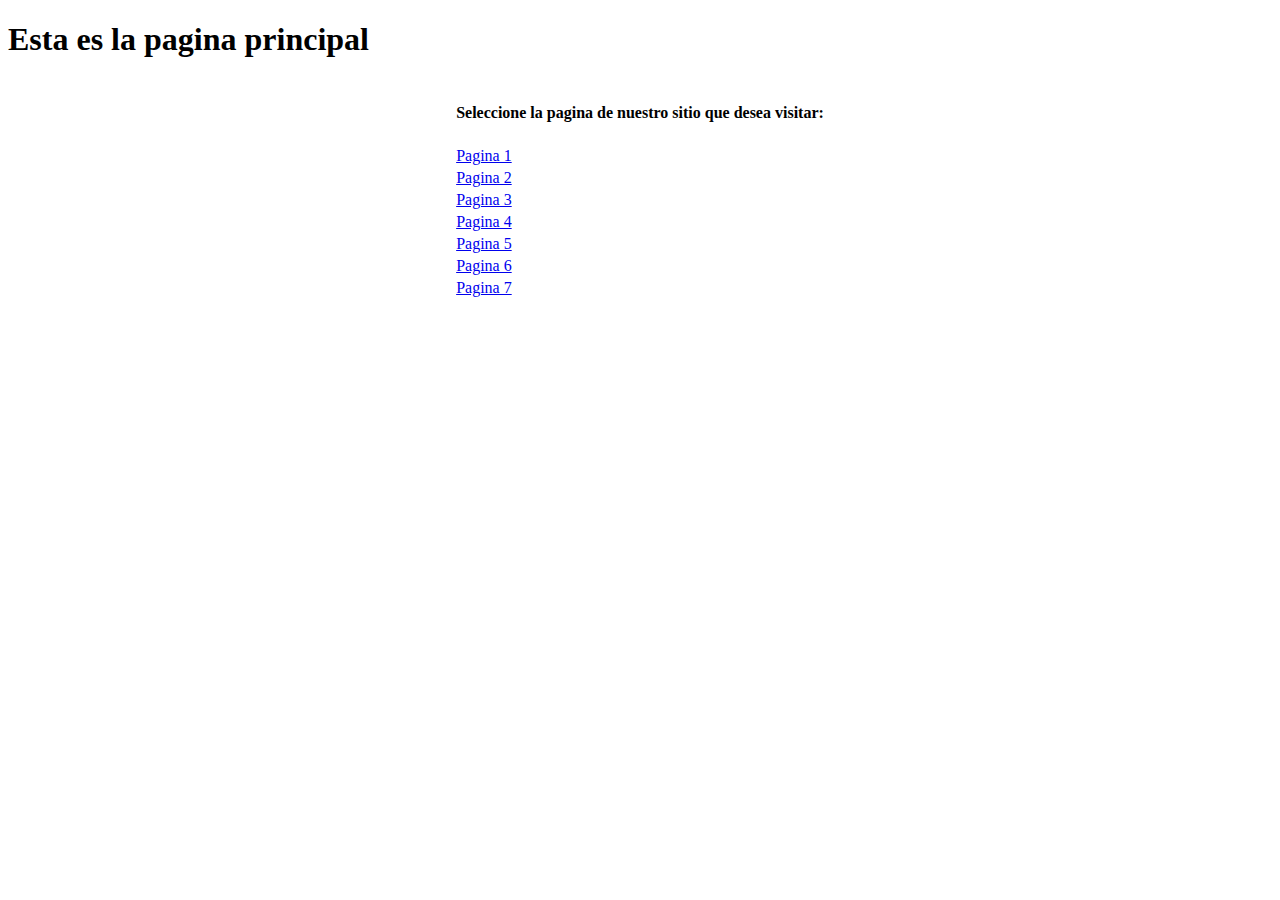
<file: index.html>
<!DOCTYPE html>
<html lang="en">
<head>
    <meta charset="UTF-8">
    <meta http-equiv="X-UA-Compatible" content="IE=edge">
    <meta name="viewport" content="width=device-width, initial-scale=1.0">
    <title>pagina principal</title>
    <link rel="stylesheet" href="C:\Users\Admin\Desktop\segundo parcial\diseño web\sitio web 1\css\index.css">
</head>
<body>
    <h1>Esta es la pagina principal</h1>
    <center>
        <table>
            <tr>
                <td><h4>Seleccione la pagina de nuestro sitio que desea visitar:</h4></td>
            </tr>
            <tr>
                <td><a href="C:\Users\Admin\Desktop\segundo parcial\diseño web\sitio web 1\pagina1.html" target="_Blank">Pagina 1</a></td>
            </tr>
            <tr>
                <td><a href="C:\Users\Admin\Desktop\segundo parcial\diseño web\sitio web 1\pagina2.html" target="_Blank">Pagina 2</a></td>
            </tr>
            <tr>
                <td><a href="C:\Users\Admin\Desktop\segundo parcial\diseño web\sitio web 1\pagina3.html" target="_Blank">Pagina 3</a></td>
            </tr>
            <tr>
                <td><a href="C:\Users\Admin\Desktop\segundo parcial\diseño web\sitio web 1\pagina4.html" target="_Blank">Pagina 4</a></td>
            </tr>
            <tr>
                <td><a href="C:\Users\Admin\Desktop\segundo parcial\diseño web\sitio web 1\pagina5.html" target="_Blank">Pagina 5</a></td>
            </tr>
            <tr>
                <td><a href="C:\Users\Admin\Desktop\segundo parcial\diseño web\sitio web 1\pagina6.html" target="_Blank">Pagina 6</a></td>
            </tr>
            <tr>
                <td><a href="C:\Users\Admin\Desktop\segundo parcial\diseño web\sitio web 1\Glosario.html" target="_Blank">Pagina 7</a></td>
            </tr>
        </table>
    </center>
</body>
</html>
</file>
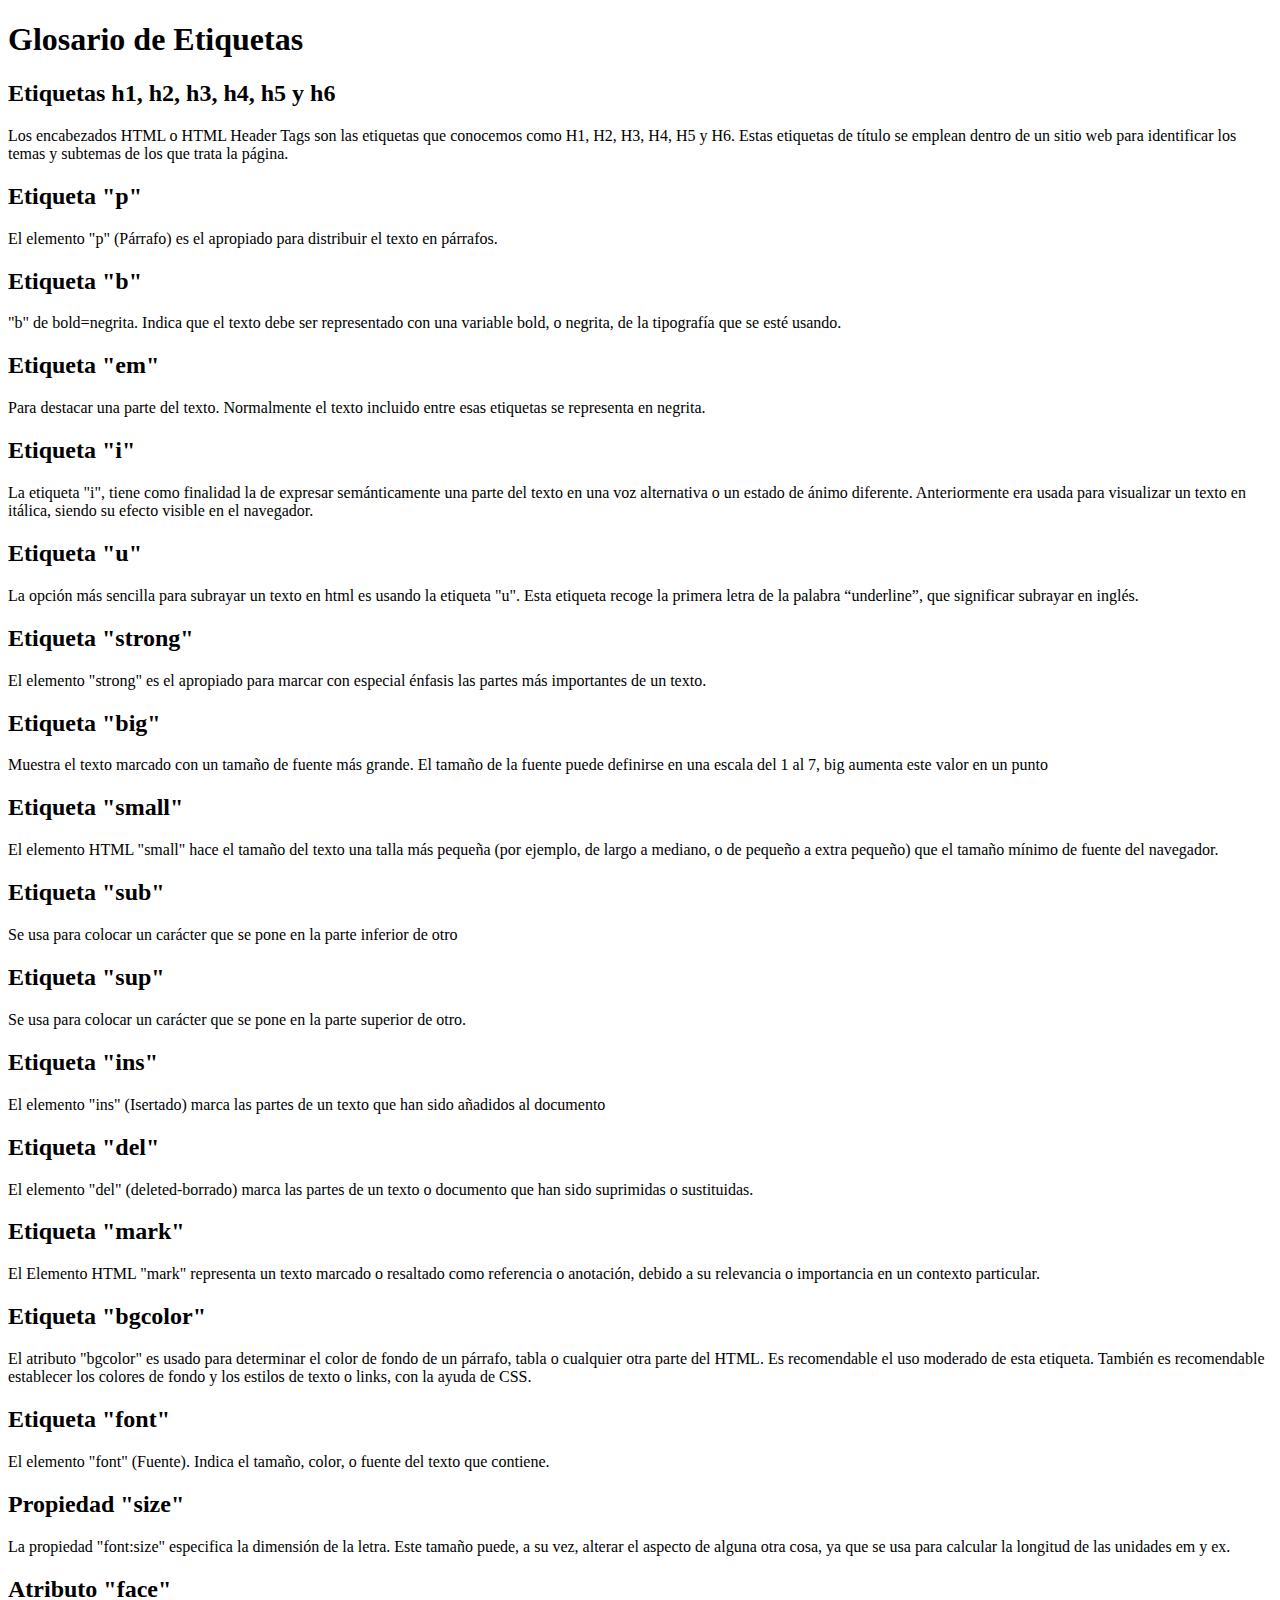
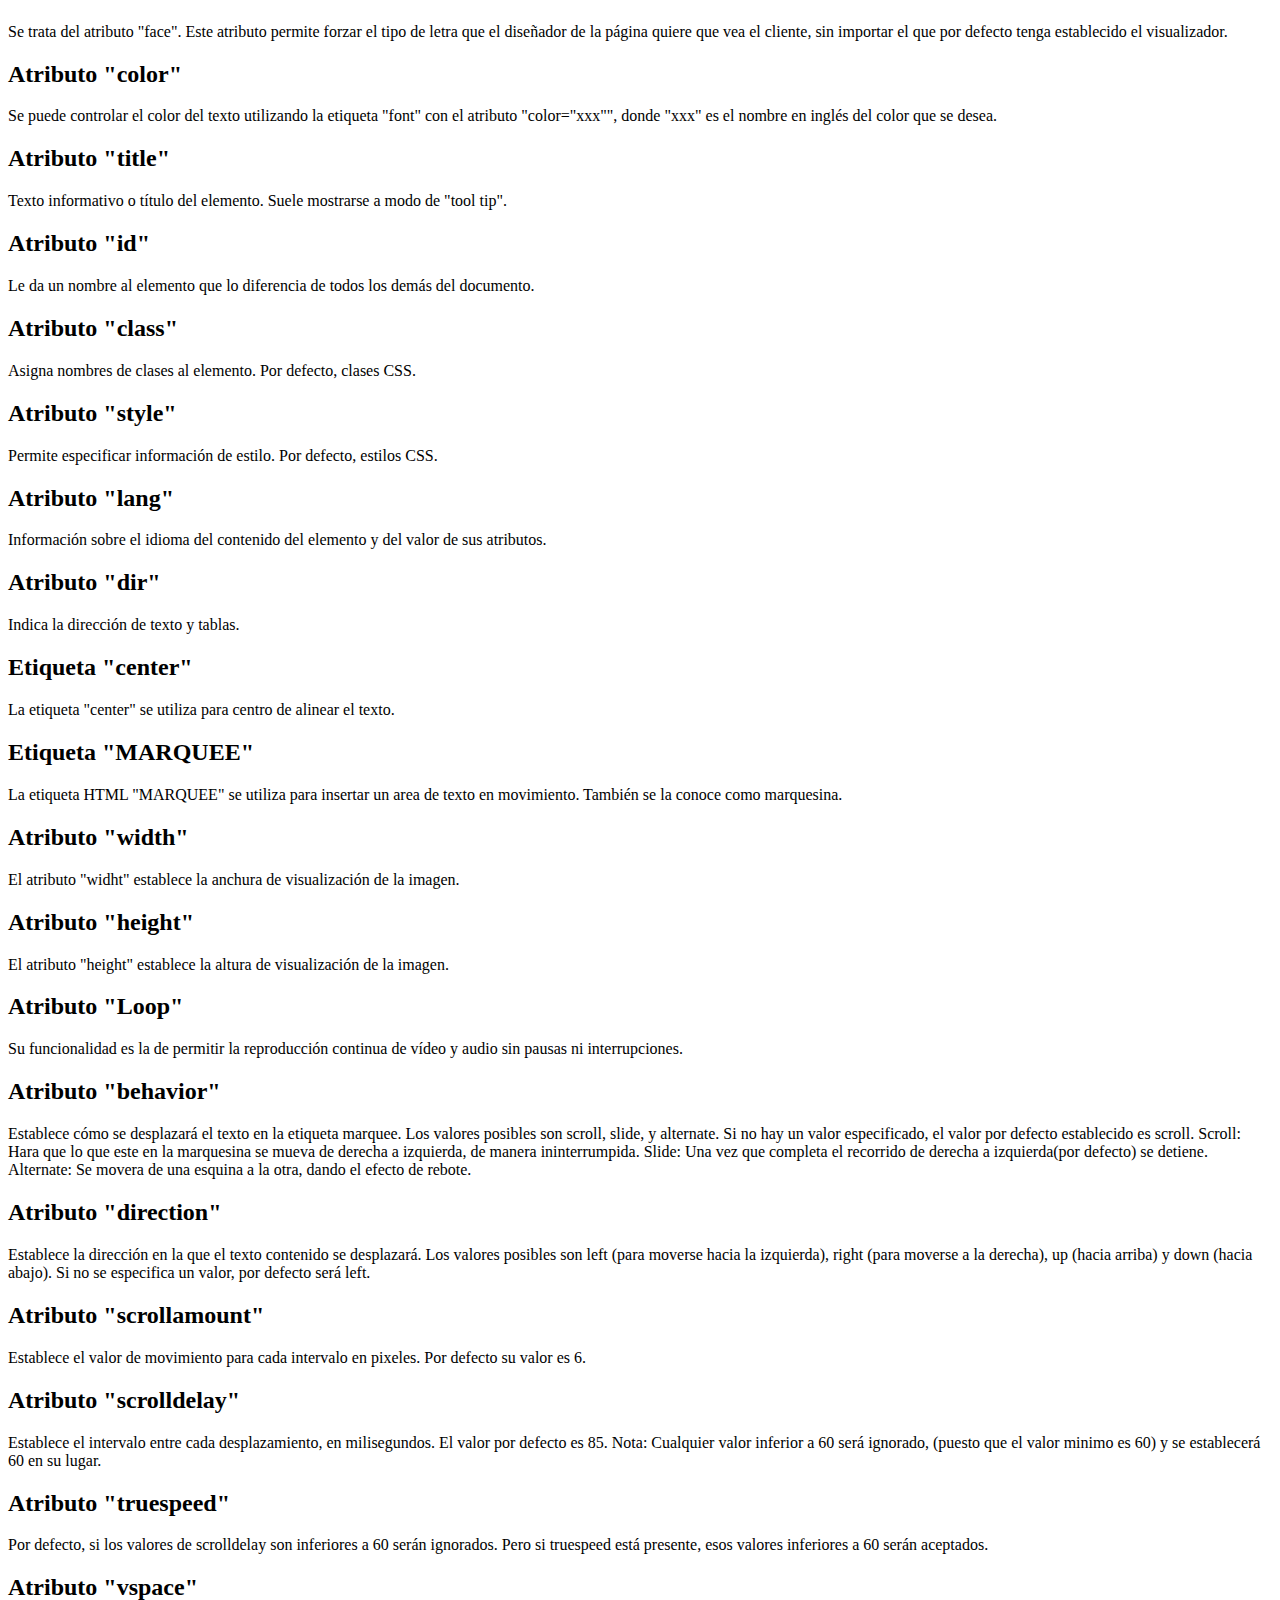
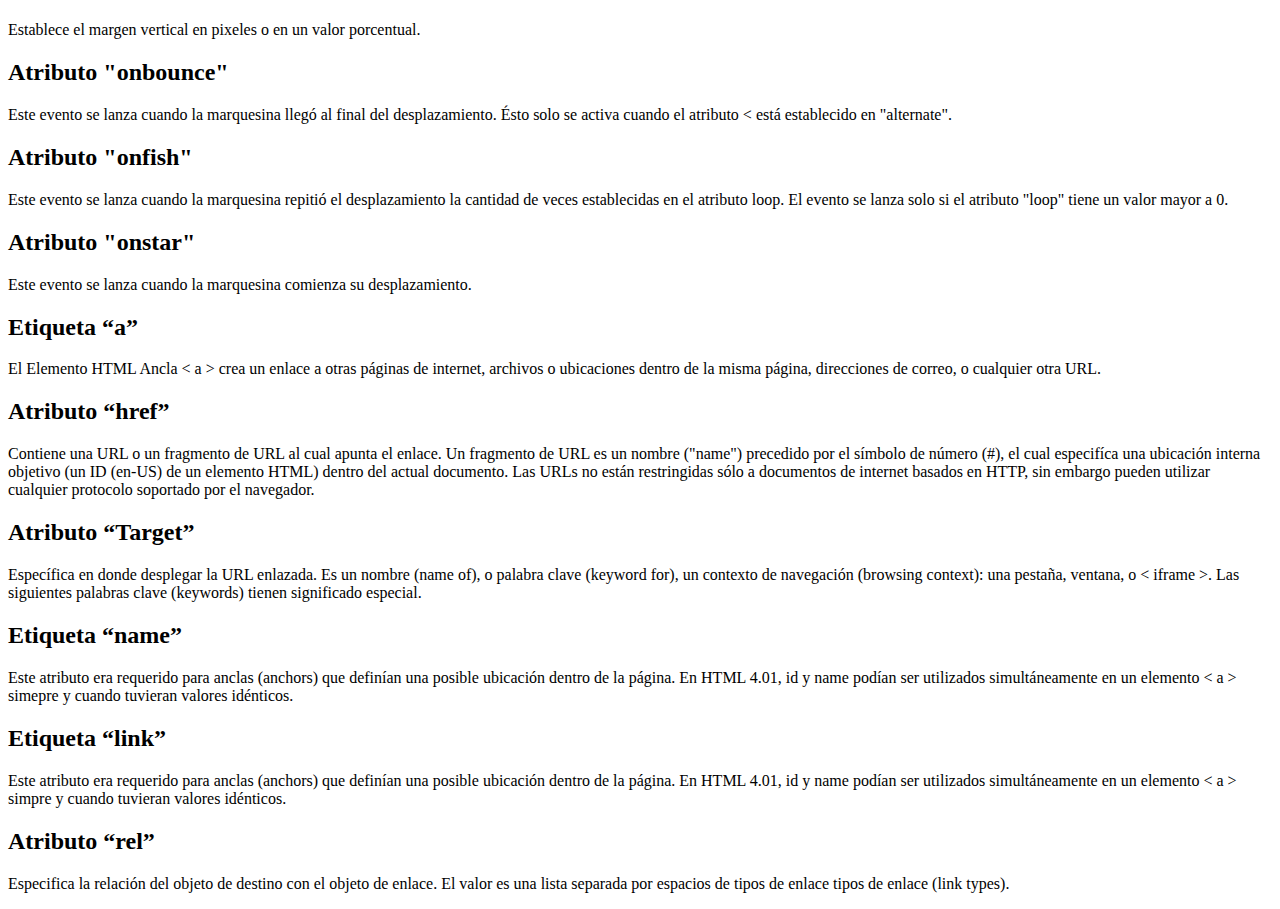
<file: Glosario.html>
<!DOCTYPE html>
<html lang="en">

<head>
    <meta charset="UTF-8">
    <meta http-equiv="X-UA-Compatible" content="IE=edge">
    <meta name="viewport" content="width=device-width, initial-scale=1.0">
    <title>pagina 6</title>
    <link rel="stylesheet" href="C:\Users\Admin\Desktop\segundo parcial\diseño web\sitio web 1\css\glosario.css">
</head>
<body>
    <h1>Glosario de Etiquetas</h1>
    <article>
    <h2>Etiquetas h1, h2, h3, h4, h5 y h6</h2>
    <p>Los encabezados HTML o HTML Header Tags son las etiquetas que conocemos como H1, H2, H3, H4, H5 y H6. Estas etiquetas de título se emplean dentro de un sitio web para identificar los temas y subtemas de los que trata la página.</p>
    <h2>Etiqueta "p"</h2>
    <p>El elemento "p" (Párrafo) es el apropiado para distribuir el texto en párrafos.</p>
    <h2>Etiqueta "b"</h2>
    <p>"b" de bold=negrita. Indica que el texto debe ser representado con una variable bold, o negrita, de la tipografía que se esté usando.</p>
    <h2>Etiqueta "em"</h2>
    <P>Para destacar una parte del texto. Normalmente el texto incluido entre esas etiquetas se representa en negrita.</P>
    <h2>Etiqueta "i"</h2>
    <p>La etiqueta "i", tiene como finalidad la de expresar semánticamente una parte del texto en una voz alternativa o un estado de ánimo diferente. Anteriormente era usada para visualizar un texto en itálica, siendo su efecto visible en el navegador.</p>
    <h2>Etiqueta "u"</h2>
    <p>La opción más sencilla para subrayar un texto en html es usando la etiqueta "u". Esta etiqueta recoge la primera letra de la palabra “underline”, que significar subrayar en inglés.</p>
    <h2>Etiqueta "strong"</h2>
    <p>El elemento "strong" es el apropiado para marcar con especial énfasis las partes más importantes de un texto.</p>
    <h2>Etiqueta "big"</h2>
    <p>Muestra el texto marcado con un tamaño de fuente más grande. El tamaño de la fuente puede definirse en una escala del 1 al 7, big aumenta este valor en un punto</p>
    <h2>Etiqueta "small"</h2>
    <p>El elemento HTML "small" hace el tamaño del texto una talla más pequeña (por ejemplo, de largo a mediano, o de pequeño a extra pequeño) que el tamaño mínimo de fuente del navegador.</p>
    <h2>Etiqueta "sub"</h2>
    <p>Se usa para colocar un carácter que se pone en la parte inferior de otro</p>
    <h2>Etiqueta "sup"</h2>
    <p>Se usa para colocar un carácter que se pone en la parte superior de otro.</p>
    <h2>Etiqueta "ins"</h2>
    <p>El elemento "ins" (Isertado) marca las partes de un texto que han sido añadidos al documento</p>
    <h2>Etiqueta "del"</h2>
    <p>El elemento "del" (deleted-borrado) marca las partes de un texto o documento que han sido suprimidas o sustituidas.</p>
    <h2>Etiqueta "mark"</h2>
    <p>El Elemento HTML "mark" representa un texto marcado o resaltado como referencia o anotación, debido a su relevancia o importancia en un contexto particular.</p>
    <h2>Etiqueta "bgcolor"</h2>
    <p>El atributo "bgcolor" es usado para determinar el color de fondo de un párrafo, tabla o cualquier otra parte del HTML. Es recomendable el uso moderado de esta etiqueta. También es recomendable establecer los colores de fondo y los estilos de texto o links, con la ayuda de CSS.</p>
    <h2>Etiqueta "font"</h2>
    <p>El elemento "font" (Fuente). Indica el tamaño, color, o fuente del texto que contiene.</p>
    <h2>Propiedad "size"</h2>
    <p>La propiedad "font:size" especifica la dimensión de la letra. Este tamaño puede, a su vez, alterar el aspecto de alguna otra cosa, ya que se usa para calcular la longitud de las unidades em y ex.</p>
    <h2>Atributo "face"</h2>
    <p>Se trata del atributo "face". Este atributo permite forzar el tipo de letra que el diseñador de la página quiere que vea el cliente, sin importar el que por defecto tenga establecido el visualizador.</p>
    <h2>Atributo "color"</h2>
    <p>Se puede controlar el color del texto utilizando la etiqueta "font" con el atributo "color="xxx"", donde "xxx" es el nombre en inglés del color que se desea.</p>
    <h2>Atributo "title"</h2>
    <p>Texto informativo o título del elemento. Suele mostrarse a modo de "tool tip".</p>
    <h2>Atributo "id"</h2>
    <p>Le da un nombre al elemento que lo diferencia de todos los demás del documento.</p>
    <h2>Atributo "class"</h2>
    <p>Asigna nombres de clases al elemento. Por defecto, clases CSS.</p>
    <h2>Atributo "style"</h2>
    <p>Permite especificar información de estilo. Por defecto, estilos CSS.</p>
    <h2>Atributo "lang"</h2>
    <p>Información sobre el idioma del contenido del elemento y del valor de sus atributos.</p>
    <h2>Atributo "dir"</h2>
    <p>Indica la dirección de texto y tablas.</p>
    <h2>Etiqueta "center"</h2>
    <p>La etiqueta "center" se utiliza para centro de alinear el texto.</p>
    <h2>Etiqueta "MARQUEE"</h2>
    <p>La etiqueta HTML "MARQUEE" se utiliza para insertar un area de texto en movimiento. También se la conoce como marquesina.</p>
    <h2>Atributo "width"</h2>
    <p>El atributo "widht" establece la anchura de visualización de la imagen.</p>
    <h2>Atributo "height"</h2>
    <p>El atributo "height" establece la altura de visualización de la imagen.</p>
    <h2>Atributo "Loop"</h2>
    <p>Su funcionalidad es la de permitir la reproducción continua de vídeo y audio sin pausas ni interrupciones.</p>
    <h2>Atributo "behavior"</h2>
    <p>Establece cómo se desplazará el texto en la etiqueta marquee. Los valores posibles son scroll, slide, y alternate. Si no hay un valor especificado, el valor por defecto establecido es scroll. Scroll: Hara que lo que este en la marquesina se mueva de derecha a izquierda, de manera ininterrumpida. Slide: Una vez que completa el recorrido de derecha a izquierda(por defecto) se detiene. Alternate: Se movera de una esquina a la otra, dando el efecto de rebote.</p>
    <h2>Atributo "direction"</h2>
    <p>Establece la dirección en la que el texto contenido se desplazará. Los valores posibles son left (para moverse hacia la izquierda), right (para moverse a la derecha), up (hacia arriba) y down (hacia abajo). Si no se especifica un valor, por defecto será left.</p>
    <h2>Atributo "scrollamount"</h2>
    <p>Establece el valor de movimiento para cada intervalo en pixeles. Por defecto su valor es 6.</p>
    <h2>Atributo "scrolldelay"</h2>
    <p>Establece el intervalo entre cada desplazamiento, en milisegundos. El valor por defecto es 85. Nota: Cualquier valor inferior a 60 será ignorado, (puesto que el valor minimo es 60) y se establecerá 60 en su lugar.</p>
    <h2>Atributo "truespeed"</h2>
    <p>Por defecto, si los valores de scrolldelay son inferiores a 60 serán ignorados. Pero si truespeed está presente, esos valores inferiores a 60 serán aceptados.</p>
    <h2>Atributo "vspace"</h2>
    <p>Establece el margen vertical en pixeles o en un valor porcentual.</p>
    <h2>Atributo "onbounce"</h2>
    <p>Este evento se lanza cuando la marquesina llegó al final del desplazamiento. Ésto solo se activa cuando el atributo < está establecido en "alternate".</p>
    <h2>Atributo "onfish"</h2>
    <p>Este evento se lanza cuando la marquesina repitió el desplazamiento la cantidad de veces establecidas en el atributo loop. El evento se lanza solo si el atributo "loop" tiene un valor mayor a 0.</p>
    <h2>Atributo "onstar"</h2>
    <p>Este evento se lanza cuando la marquesina comienza su desplazamiento.</p>
    <h2>Etiqueta “a”</h2>
    <p>El Elemento HTML Ancla < a > crea un enlace a otras páginas de internet, archivos o ubicaciones dentro de la misma página, direcciones de correo, o cualquier otra URL.</p>
    <h2>Atributo “href”</h2>
    <p>Contiene una URL o un fragmento de URL al cual apunta el enlace. Un fragmento de URL es un nombre ("name") precedido por el símbolo de número (#), el cual especifíca una ubicación interna objetivo (un ID (en-US) de un elemento HTML) dentro del actual documento. Las URLs no están restringidas sólo a documentos de internet basados en HTTP, sin embargo pueden utilizar cualquier protocolo soportado por el navegador.</p>
    <h2>Atributo “Target”</h2>
    <p>Específica en donde desplegar la URL enlazada. Es un nombre (name of), o palabra clave (keyword for), un contexto de navegación (browsing context): una pestaña, ventana, o < iframe >. Las siguientes palabras clave (keywords) tienen significado especial.</p>
    <h2>Etiqueta “name”</h2>
    <p>Este atributo era requerido para anclas (anchors) que definían una posible ubicación dentro de la página. En HTML 4.01, id y name podían ser utilizados simultáneamente en un elemento < a > simepre y cuando tuvieran valores idénticos.</p>
    <h2>Etiqueta “link”</h2>
    <p>Este atributo era requerido para anclas (anchors) que definían una posible ubicación dentro de la página. En HTML 4.01, id y name podían ser utilizados simultáneamente en un elemento < a > simpre y cuando tuvieran valores idénticos.</p>
    <h2>Atributo “rel”</h2>
    <p>Especifica la relación del objeto de destino con el objeto de enlace. El valor es una lista separada por espacios de tipos de enlace tipos de enlace (link types).</p>
    </article>
</body>
</html>
</file>
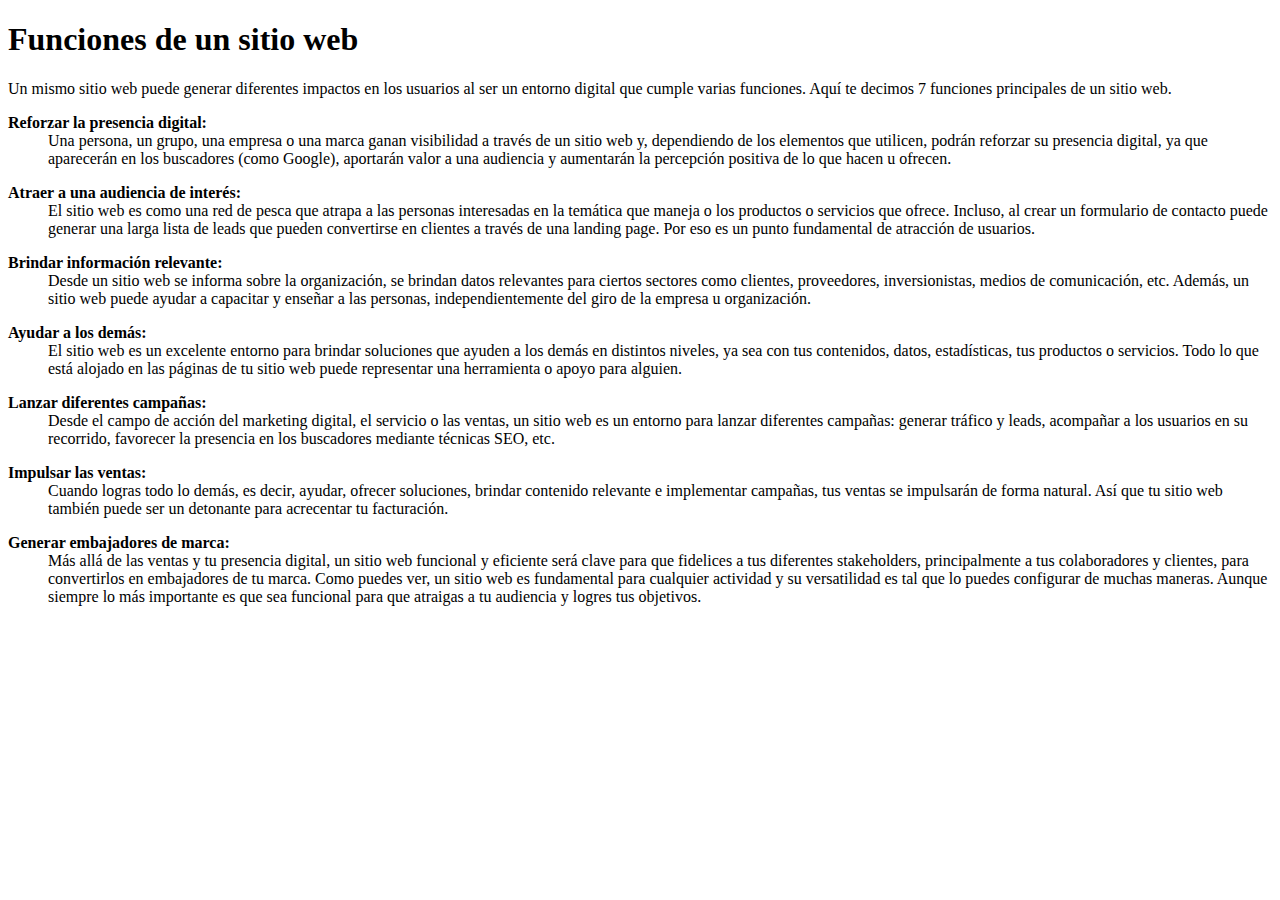
<file: pagina2.html>
<!DOCTYPE html>
<html lang="en">
<head>
    <meta charset="UTF-8">
    <meta http-equiv="X-UA-Compatible" content="IE=edge">
    <meta name="viewport" content="width=device-width, initial-scale=1.0">
    <link rel="stylesheet" href="C:\Users\Admin\Desktop\segundo parcial\diseño web\sitio web 1\css\style.css">
    <title>Pagina2</title>
</head>
<body>
    <header>
        <h1>Funciones de un sitio web</h1>
    </header>
        <div id="contenedor">
            <div title="contenedor1">
                Un mismo sitio web puede generar diferentes impactos en los usuarios al ser un entorno digital que cumple varias
                funciones. Aquí te decimos 7 funciones principales de un sitio web.
            </div>
            <div>
                <dl>
                    <p><dt><b>Reforzar la presencia digital:</b></dt>
                    <dd>Una persona, un grupo, una empresa o una marca ganan visibilidad a través de un sitio web y, dependiendo de los
                    elementos que utilicen, podrán reforzar su presencia digital, ya que aparecerán en los buscadores (como Google),
                    aportarán valor a una audiencia y aumentarán la percepción positiva de lo que hacen u ofrecen.</dd></p>
                    <p><dt><b>Atraer a una audiencia de interés:</b></dt>
                    <dd>El sitio web es como una red de pesca que atrapa a las personas interesadas en la temática que maneja o los productos o
                    servicios que ofrece. Incluso, al crear un formulario de contacto puede generar una larga lista de leads que pueden
                    convertirse en clientes a través de una landing page. Por eso es un punto fundamental de atracción de usuarios.</dd></p>
                    <p><dt><b>Brindar información relevante:</b></dt>
                    <dd>Desde un sitio web se informa sobre la organización, se brindan datos relevantes para ciertos sectores como clientes,
                    proveedores, inversionistas, medios de comunicación, etc.
                    Además, un sitio web puede ayudar a capacitar y enseñar a las personas, independientemente del giro de la empresa u
                    organización.</dd></p>
                    <p><dt><b>Ayudar a los demás:</b></dt>
                    <dd>El sitio web es un excelente entorno para brindar soluciones que ayuden a los demás en distintos niveles, ya sea con tus
                    contenidos, datos, estadísticas, tus productos o servicios.
                    Todo lo que está alojado en las páginas de tu sitio web puede representar una herramienta o apoyo para alguien.</dd></p>
                    <p><dt><b>Lanzar diferentes campañas:</b></dt>
                    <dd>Desde el campo de acción del marketing digital, el servicio o las ventas, un sitio web es un entorno para lanzar
                    diferentes campañas: generar tráfico y leads, acompañar a los usuarios en su recorrido, favorecer la presencia en los
                    buscadores mediante técnicas SEO, etc.</dd></p>
                    <p><dt><b>Impulsar las ventas:</b></dt>
                    <dd>Cuando logras todo lo demás, es decir, ayudar, ofrecer soluciones, brindar contenido relevante e implementar campañas,
                    tus ventas se impulsarán de forma natural. Así que tu sitio web también puede ser un detonante para acrecentar tu
                    facturación.</dd></p>
                    <p><dt><b>Generar embajadores de marca:</b></dt>
                    <dd>Más allá de las ventas y tu presencia digital, un sitio web funcional y eficiente será clave para que fidelices a tus
                    diferentes stakeholders, principalmente a tus colaboradores y clientes, para convertirlos en embajadores de tu marca.
                    Como puedes ver, un sitio web es fundamental para cualquier actividad y su versatilidad es tal que lo puedes configurar
                    de muchas maneras. Aunque siempre lo más importante es que sea funcional para que atraigas a tu audiencia y logres tus
                    objetivos.</dd></p>
                </dl>
            </div>
        </div>
</body>
</html>
</file>
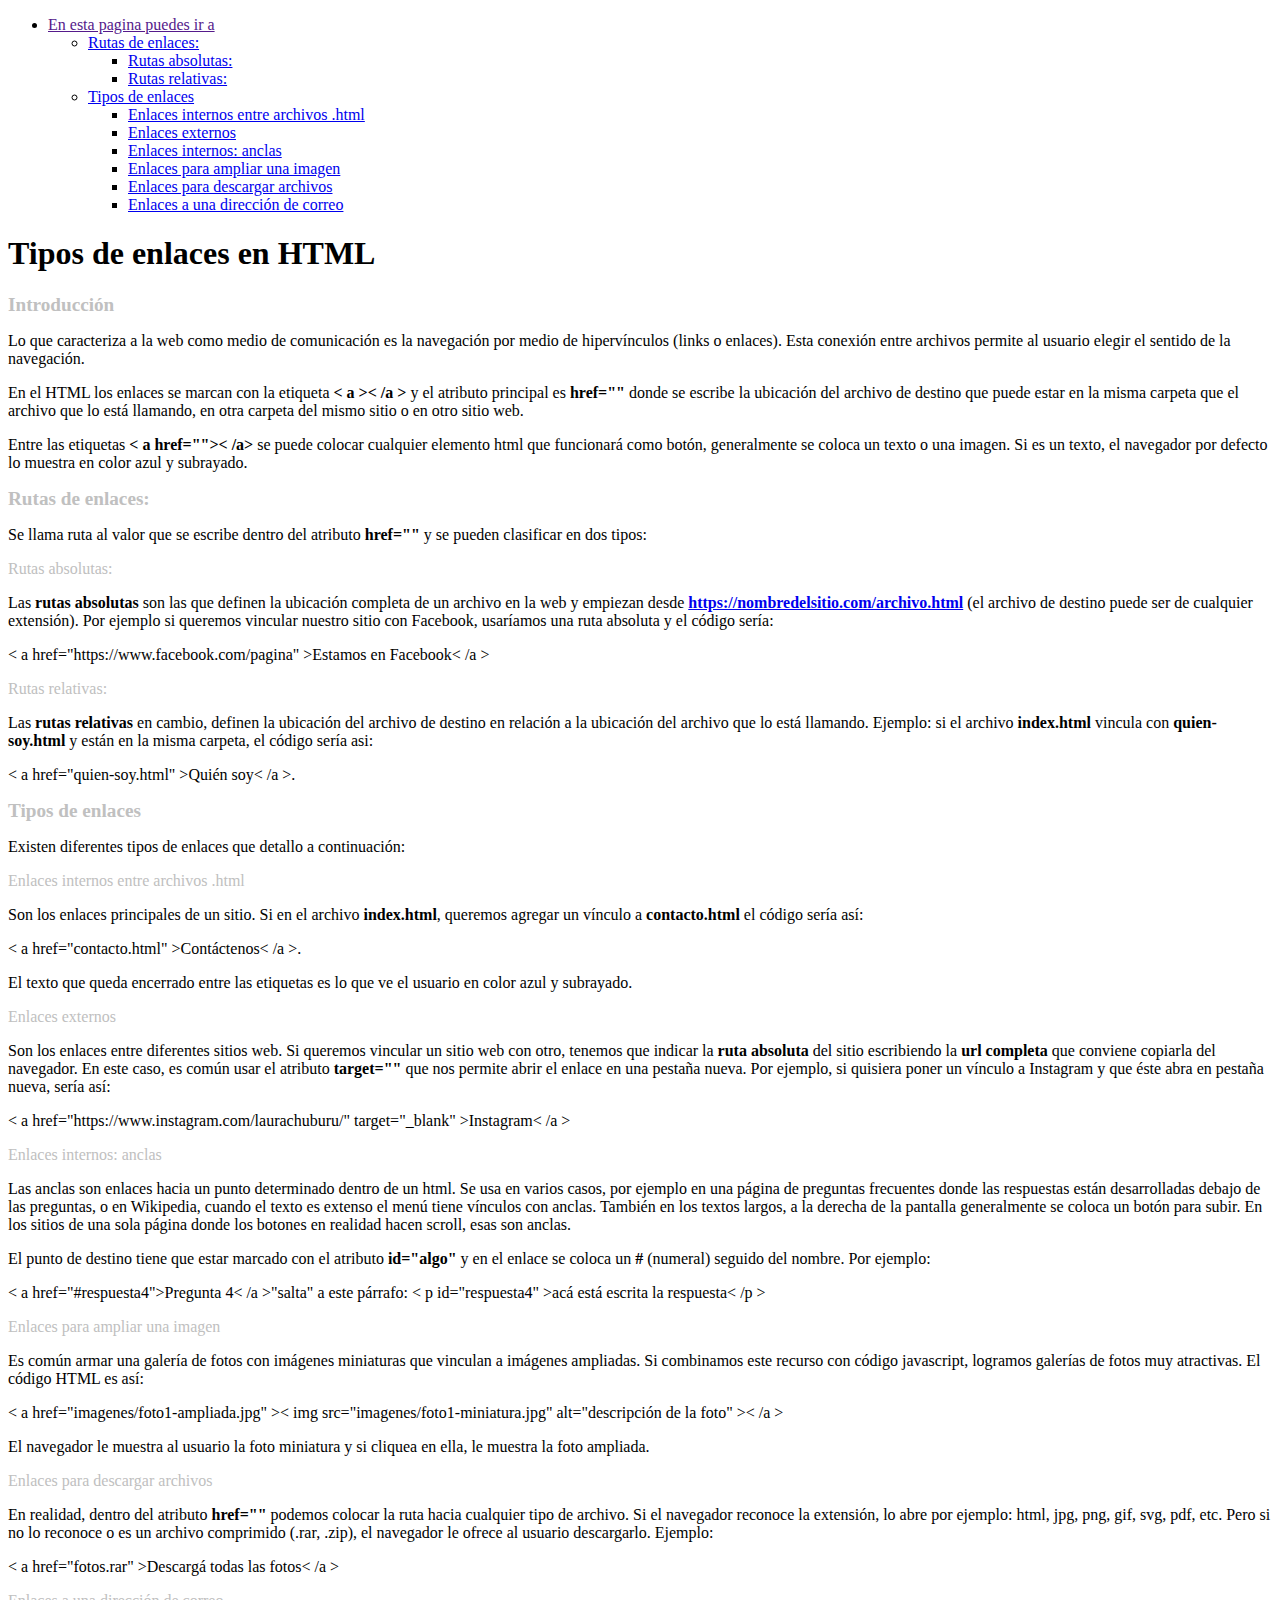
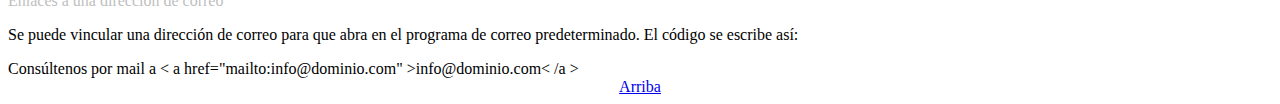
<file: pagina4.html>
<!DOCTYPE html>
<html lang="en">
<head>
    <meta charset="UTF-8">
    <meta http-equiv="X-UA-Compatible" content="IE=edge">
    <meta name="viewport" content="width=device-width, initial-scale=1.0">
    <title>Pagina4</title>
    <link rel="stylesheet" href="C:\Users\Admin\Desktop\segundo parcial\diseño web\sitio web 1\css\style.css">
</head>
<body>
    <a name="arriba"></a>
    <div id="menu">
        <ul>
            <li class="has-sub"><a title="" href="">En esta pagina puedes ir a</a>
                <ul>
                    </li>
                    <li class="has-sub"><a title="UNDECIMO" href="#">Rutas de enlaces:</a>
                        <ul>
                            <li><a title="" href="#primero">Rutas absolutas:</a></li>
                            <li><a title="" href="#segundo">Rutas relativas:</a></li>
                        </ul>
                    </li>
                        <li><a title="DUODECIMO" href="#">Tipos de enlaces</a>
                            <ul>
                                <li><a title="" href="#tercero">Enlaces internos entre archivos .html</a></li>
                                <li><a title="" href="#cuarto">Enlaces externos</a></li>
                                <li><a title="" href="#quinto">Enlaces internos: anclas</a></li>
                                <li><a title="" href="#sexto">Enlaces para ampliar una imagen</a></li>
                                <li><a title="" href="#septimo">Enlaces para descargar archivos</a></li>
                                <li><a title="" href="#octavo">Enlaces a una dirección de correo</a></li>
                            </ul>
                        </li>
                </ul>
            </li>
        </ul>
    </div>
    <h1>Tipos de enlaces en HTML</h1>
    <big>
        <font color="silver"><b>Introducción</b></font>
    </big>
    <p>Lo que caracteriza a la web como medio de comunicación es la navegación por medio de hipervínculos (links o enlaces).
    Esta conexión entre archivos permite al usuario elegir el sentido de la navegación.</p>
    En el HTML los enlaces se marcan con la etiqueta <b>< a >< /a ></b> y el atributo principal es <b>href=""</b> donde se escribe la
    ubicación del archivo de destino que puede estar en la misma carpeta que el archivo que lo está llamando, en otra
    carpeta del mismo sitio o en otro sitio web.
    <p>Entre las etiquetas <b>< a href="">< /a></b> se puede colocar cualquier elemento html que funcionará como botón, generalmente se
    coloca un texto o una imagen. Si es un texto, el navegador por defecto lo muestra en color azul y subrayado.</p>
    <big>
        <font color="silver"><b>Rutas de enlaces:</b></font>
    </big>
    <p>Se llama ruta al valor que se escribe dentro del atributo <b>href=""</b> y se pueden clasificar en dos tipos:</p>
        <font color="silver"><a name="primero"></a>Rutas absolutas:</font>
    <p>Las <b>rutas absolutas</b> son las que definen la ubicación completa de un archivo en la web y empiezan desde <a href="https://nombredelsitio.com/archivo.html" target=" "><b>https://nombredelsitio.com/archivo.html</b></a> (el archivo de destino puede ser de cualquier extensión). Por ejemplo si queremos vincular nuestro sitio con Facebook,
    usaríamos una ruta absoluta y el código sería:</p>
    < a href="https://www.facebook.com/pagina" >Estamos en Facebook< /a >
    <p>
        <font color="silver"><a name="segundo"></a>Rutas relativas:</font>
    </p>
    Las <b>rutas relativas</b> en cambio, definen la ubicación del archivo de destino en relación a la ubicación del archivo que lo
    está llamando. Ejemplo: si el archivo <b>index.html</b> vincula con <b>quien-soy.html</b> y están en la misma carpeta, el código sería
    asi:
    <p>< a href="quien-soy.html" >Quién soy< /a >.</p>
    <big>
        <font color="silver"><b>Tipos de enlaces</b></font>
    </big>
    <p>Existen diferentes tipos de enlaces que detallo a continuación:</p>
        <font color="silver"><a name="tercero"></a>Enlaces internos entre archivos .html</font>
    <p>Son los enlaces principales de un sitio. Si en el archivo <b>index.html</b>, queremos agregar un vínculo a <b>contacto.html</b> el
    código sería así:</p>
    < a href="contacto.html" >Contáctenos< /a >.
    <p>El texto que queda encerrado entre las etiquetas <a> es lo que ve el usuario en color azul y subrayado.</p>

        <font color="silver"><a name="cuarto"></a>Enlaces externos</font>
    <p>Son los enlaces entre diferentes sitios web. Si queremos vincular un sitio web con otro, tenemos que indicar la <b>ruta
    absoluta</b> del sitio escribiendo la <b>url completa</b> que conviene copiarla del navegador. En este caso, es común usar el
    atributo <b>target=""</b> que nos permite abrir el enlace en una pestaña nueva. Por ejemplo, si quisiera poner un vínculo a
    Instagram y que éste abra en pestaña nueva, sería así:</p>
    < a href="https://www.instagram.com/laurachuburu/" target="_blank" >Instagram< /a >

        <p><font color="silver"> <a name="quinto"></a>Enlaces internos: anclas</font></p>
    Las anclas son enlaces hacia un punto determinado dentro de un html. Se usa en varios casos, por ejemplo en una página
    de preguntas frecuentes donde las respuestas están desarrolladas debajo de las preguntas, o en Wikipedia, cuando el
    texto es extenso el menú tiene vínculos con anclas. También en los textos largos, a la derecha de la pantalla
    generalmente se coloca un botón para subir. En los sitios de una sola página donde los botones en realidad hacen scroll,
    esas son anclas.
    <p>El punto de destino tiene que estar marcado con el atributo <b>id="algo"</b> y en el enlace se coloca un <b>#</b> (numeral) seguido
    del nombre. Por ejemplo:</p>
    < a href="#respuesta4">Pregunta 4< /a >"salta" a este párrafo: < p id="respuesta4" >acá está escrita la respuesta< /p >

    <p>
        <font color="silver"><a name="sexto"></a>Enlaces para ampliar una imagen</font>
    </p>
    Es común armar una galería de fotos con imágenes miniaturas que vinculan a imágenes ampliadas. Si combinamos este
    recurso con código javascript, logramos galerías de fotos muy atractivas. El código HTML es así:
    <p>
        < a href="imagenes/foto1-ampliada.jpg" >< img src="imagenes/foto1-miniatura.jpg" alt="descripción de la foto" >< /a >
    </p>
    El navegador le muestra al usuario la foto miniatura y si cliquea en ella, le muestra la foto ampliada.

    <p>
        <font color="silver"><a name="aeptimo"></a>Enlaces para descargar archivos</font>
    </p>
    En realidad, dentro del atributo <b>href=""</b> podemos colocar la ruta hacia cualquier tipo de archivo. Si el navegador
    reconoce la extensión, lo abre por ejemplo: html, jpg, png, gif, svg, pdf, etc. Pero si no lo reconoce o es un archivo
    comprimido (.rar, .zip), el navegador le ofrece al usuario descargarlo. Ejemplo:
    <p>
        < a href="fotos.rar" >Descargá todas las fotos< /a >
    </p>
    <font color="silver"><a name="octavo"></a>Enlaces a una dirección de correo</font>
    <p>
        Se puede vincular una dirección de correo para que abra en el programa de correo predeterminado. El código se escribe
        así:
    </p>
    Consúltenos por mail a < a href="mailto:info@dominio.com" >info@dominio.com< /a >
    <center><div class="boton">
        <a href="#arriba">Arriba</a>
    </div></center>
</body>
</html>
</file>
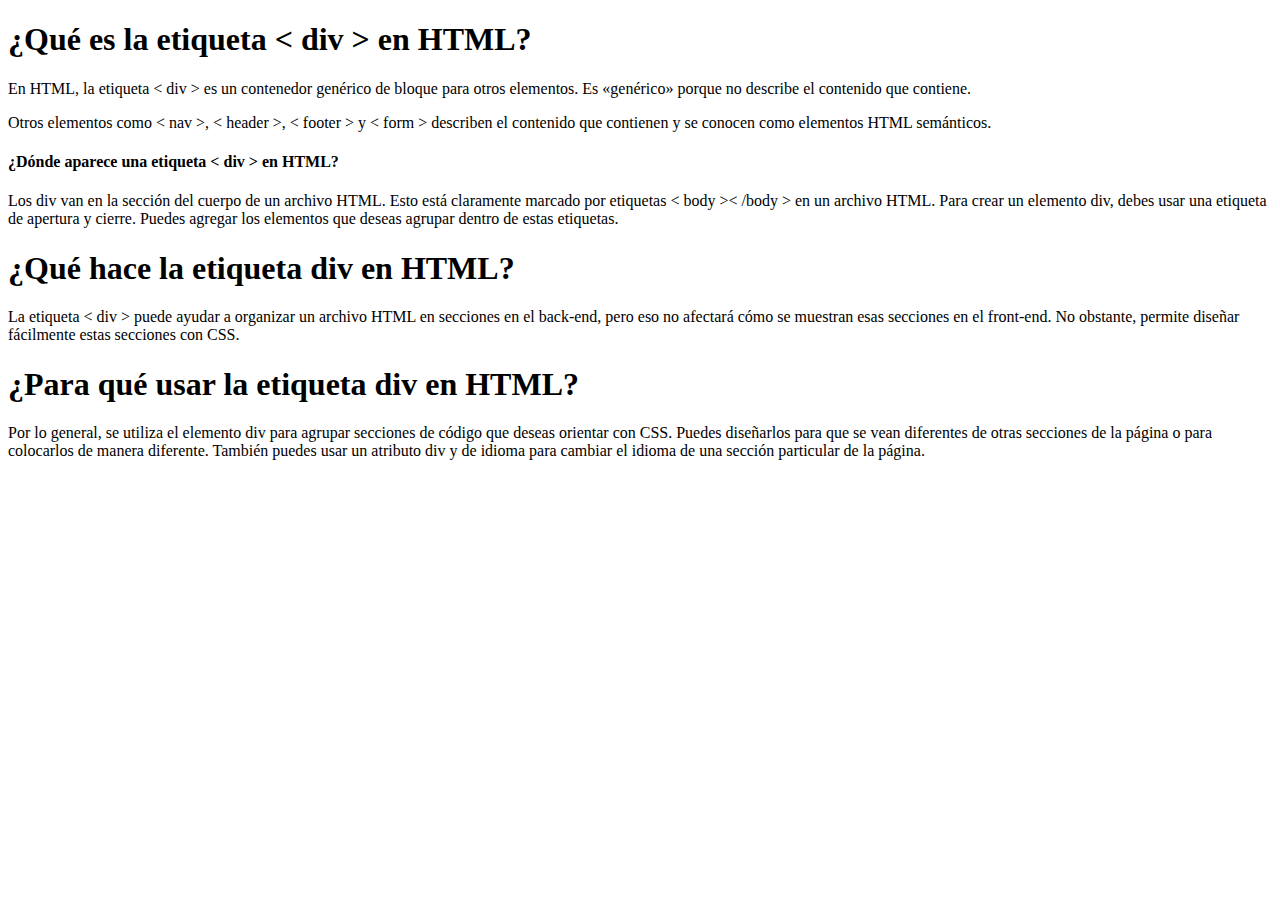
<file: pagina6.html>
<!DOCTYPE html>
<html lang="en">
<head>
    <meta charset="UTF-8">
    <meta http-equiv="X-UA-Compatible" content="IE=edge">
    <meta name="viewport" content="width=device-width, initial-scale=1.0">
    <title>pagina 6</title>
    <link rel="stylesheet" href="C:\Users\Admin\Desktop\segundo parcial\diseño web\sitio web 1\css\pagina6.css">
</head>
<body>
    <div>
        <h1>
            ¿Qué es la etiqueta < div > en HTML?
        </h1>

        <p>
            En HTML, la etiqueta < div > es un contenedor genérico de bloque para otros elementos. Es «genérico» porque no describe el
            contenido que contiene.
        </p>

        <p>
            Otros elementos como < nav >, < header >, < footer > y < form > describen el contenido que contienen y se conocen como elementos
            HTML semánticos.
        </p>

        <h4>
            ¿Dónde aparece una etiqueta < div > en HTML?
        </h4>

        <p>
            Los div van en la sección del cuerpo de un archivo HTML. Esto está claramente marcado por etiquetas    
            < body >< /body > en un archivo HTML. Para crear un elemento div, debes usar una etiqueta de apertura y cierre. Puedes
            agregar los elementos que deseas agrupar dentro de estas etiquetas.
        </p>

        <h1>
            ¿Qué hace la etiqueta div en HTML?
        </h1>

        <p>
            La etiqueta < div > puede ayudar a organizar un archivo HTML en secciones en el back-end, pero eso no afectará cómo se
            muestran esas secciones en el front-end. No obstante, permite diseñar fácilmente estas secciones con CSS.
        </p>

        <h1>
            ¿Para qué usar la etiqueta div en HTML?
        </h1>

        <p>
            Por lo general, se utiliza el elemento div para agrupar secciones de código que deseas orientar con CSS. Puedes
            diseñarlos para que se vean diferentes de otras secciones de la página o para colocarlos de manera diferente. También
            puedes usar un atributo div y de idioma para cambiar el idioma de una sección particular de la página.
        </p>
    </div>
</body>
</html>
</file>
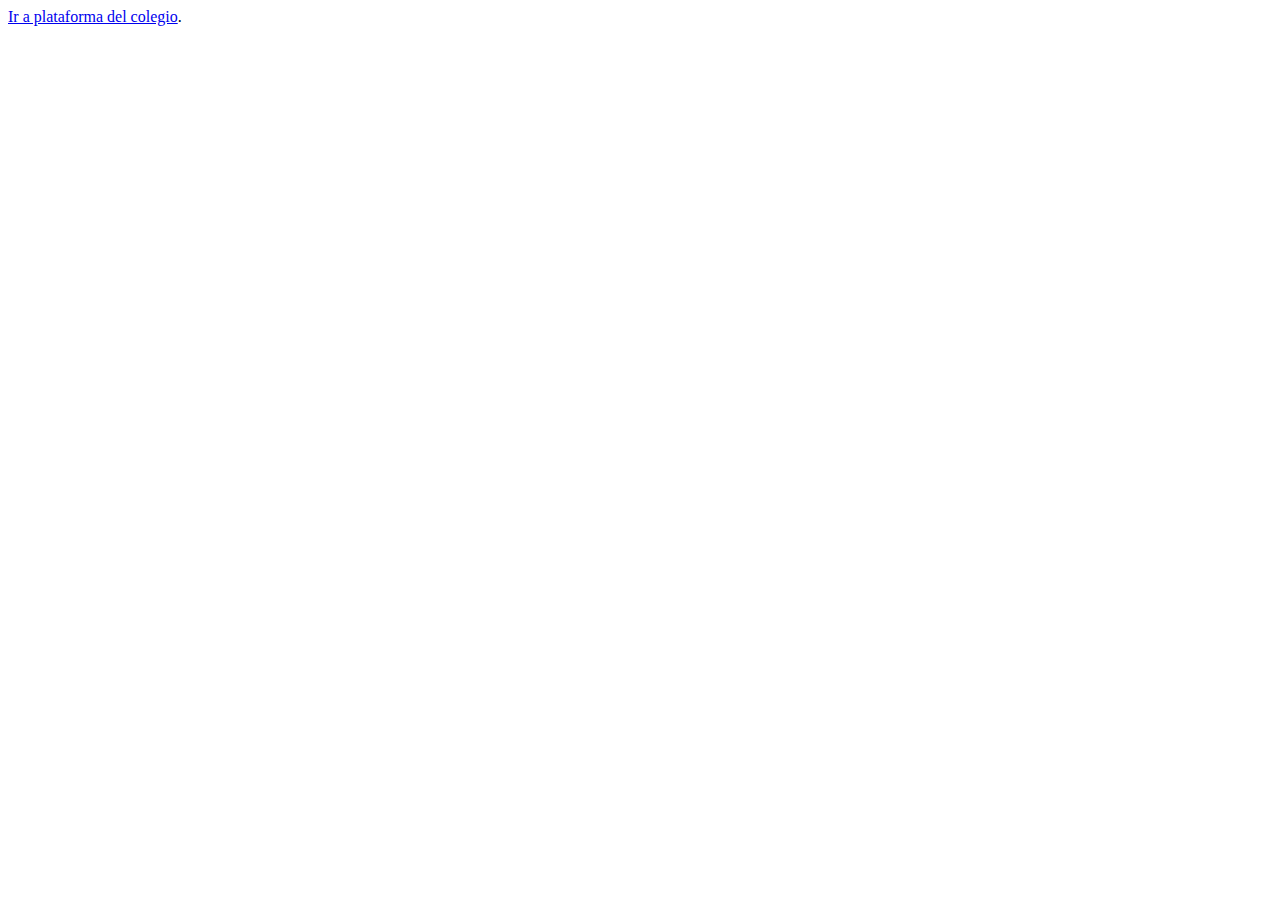
<file: vinculo a una agina.html>
<html>
<head>
<title>Ejemplo del uso de marcadores</title>
</head>
<body>
	<a href="https://jaze1978.milaulas.com" title="Nos carga la plataforma">Ir a plataforma del colegio</a>.
</body>
</html>
</file>
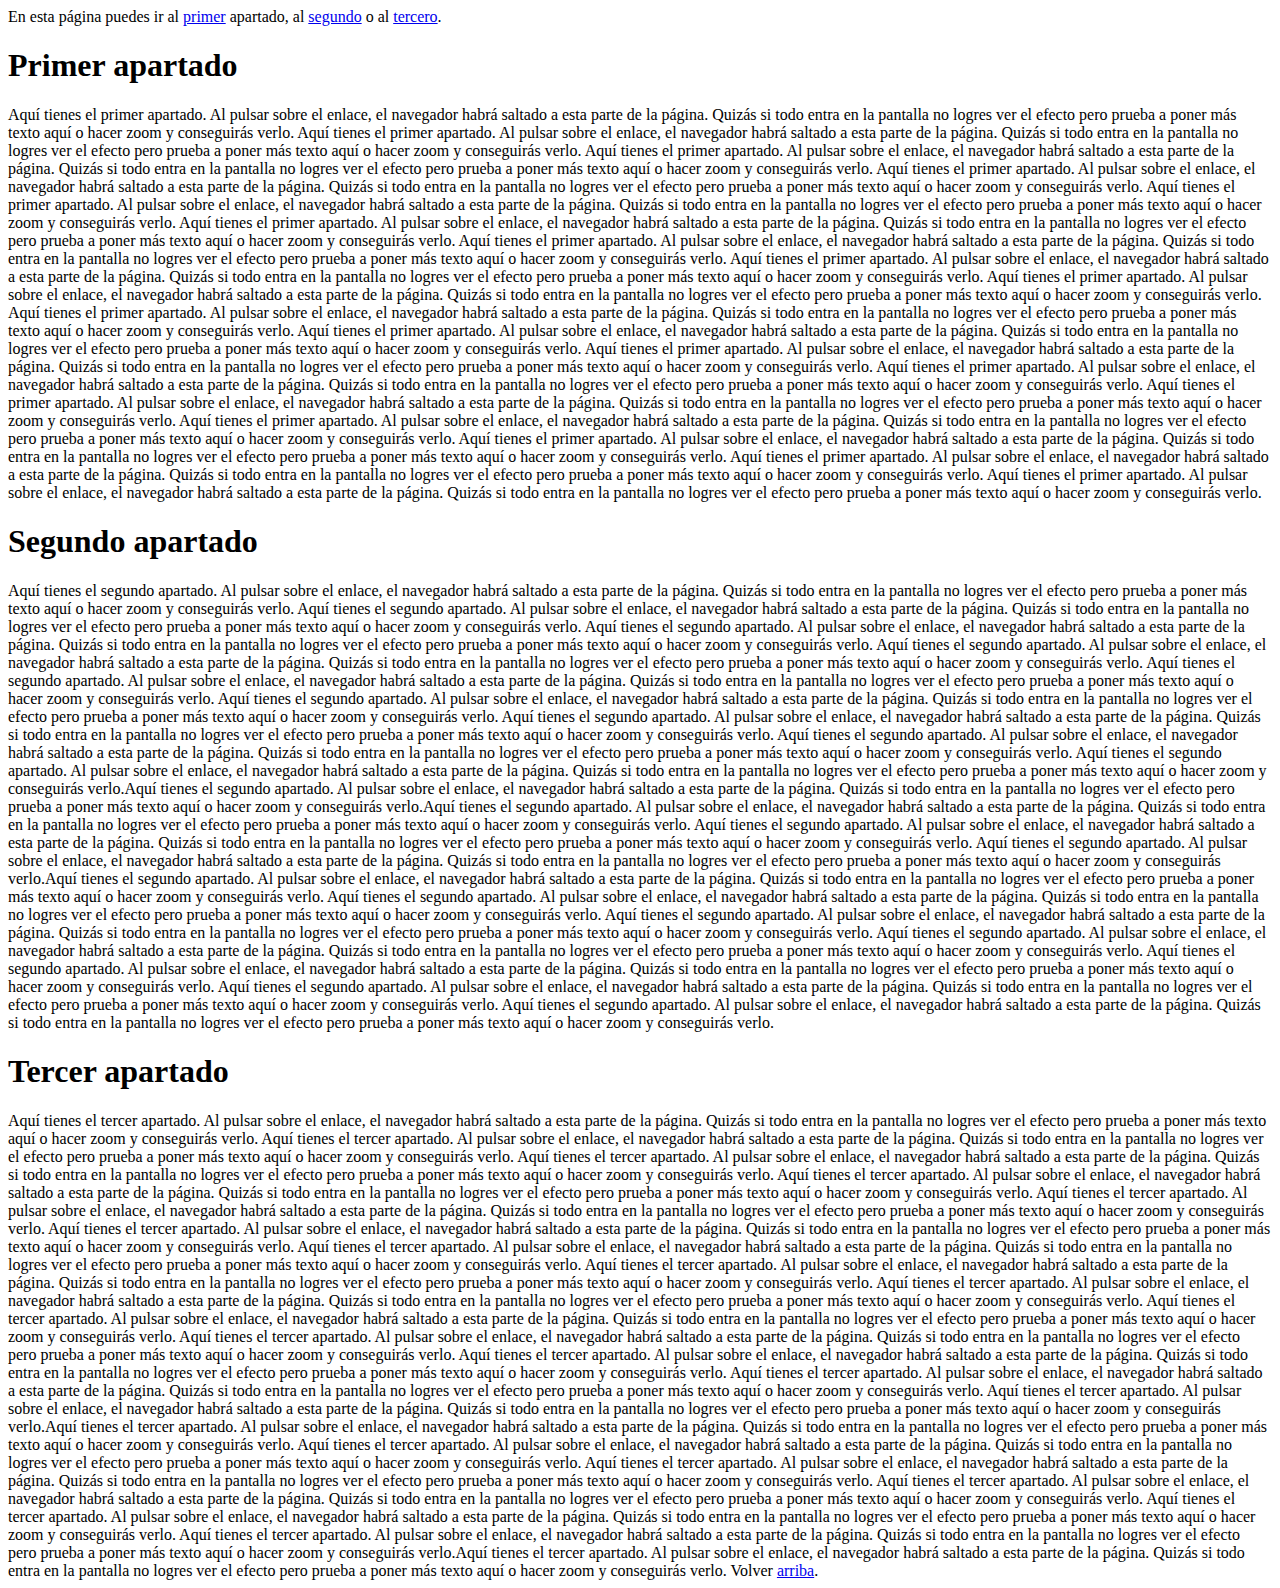
<file: vinculos.html>
<html>
<head>
<title>Ejemplo del uso de marcadores</title>
</head>
<body>


<a name="arriba"></a>


En esta página puedes ir al <a href="#primero">primer</a> apartado, al <a href="#segundo">segundo</a> o al <a href="#tercero">tercero</a>.


<a name="primero"><h1>Primer apartado</h1></a>
Aquí tienes el primer apartado. Al pulsar sobre el enlace, el navegador habrá saltado a esta parte de la página. Quizás si todo entra en la pantalla no logres ver el efecto pero prueba a poner más texto aquí o hacer zoom y conseguirás verlo.
Aquí tienes el primer apartado. Al pulsar sobre el enlace, el navegador habrá saltado a esta parte de la página. Quizás si todo entra en la pantalla no logres ver el efecto pero prueba a poner más texto aquí o hacer zoom y conseguirás verlo.
Aquí tienes el primer apartado. Al pulsar sobre el enlace, el navegador habrá saltado a esta parte de la página. Quizás si todo entra en la pantalla no logres ver el efecto pero prueba a poner más texto aquí o hacer zoom y conseguirás verlo.
Aquí tienes el primer apartado. Al pulsar sobre el enlace, el navegador habrá saltado a esta parte de la página. Quizás si todo entra en la pantalla no logres ver el efecto pero prueba a poner más texto aquí o hacer zoom y conseguirás verlo.
Aquí tienes el primer apartado. Al pulsar sobre el enlace, el navegador habrá saltado a esta parte de la página. Quizás si todo entra en la pantalla no logres ver el efecto pero prueba a poner más texto aquí o hacer zoom y conseguirás verlo.
Aquí tienes el primer apartado. Al pulsar sobre el enlace, el navegador habrá saltado a esta parte de la página. Quizás si todo entra en la pantalla no logres ver el efecto pero prueba a poner más texto aquí o hacer zoom y conseguirás verlo.
Aquí tienes el primer apartado. Al pulsar sobre el enlace, el navegador habrá saltado a esta parte de la página. Quizás si todo entra en la pantalla no logres ver el efecto pero prueba a poner más texto aquí o hacer zoom y conseguirás verlo.
Aquí tienes el primer apartado. Al pulsar sobre el enlace, el navegador habrá saltado a esta parte de la página. Quizás si todo entra en la pantalla no logres ver el efecto pero prueba a poner más texto aquí o hacer zoom y conseguirás verlo.
Aquí tienes el primer apartado. Al pulsar sobre el enlace, el navegador habrá saltado a esta parte de la página. Quizás si todo entra en la pantalla no logres ver el efecto pero prueba a poner más texto aquí o hacer zoom y conseguirás verlo.
Aquí tienes el primer apartado. Al pulsar sobre el enlace, el navegador habrá saltado a esta parte de la página. Quizás si todo entra en la pantalla no logres ver el efecto pero prueba a poner más texto aquí o hacer zoom y conseguirás verlo.
Aquí tienes el primer apartado. Al pulsar sobre el enlace, el navegador habrá saltado a esta parte de la página. Quizás si todo entra en la pantalla no logres ver el efecto pero prueba a poner más texto aquí o hacer zoom y conseguirás verlo.
Aquí tienes el primer apartado. Al pulsar sobre el enlace, el navegador habrá saltado a esta parte de la página. Quizás si todo entra en la pantalla no logres ver el efecto pero prueba a poner más texto aquí o hacer zoom y conseguirás verlo.
Aquí tienes el primer apartado. Al pulsar sobre el enlace, el navegador habrá saltado a esta parte de la página. Quizás si todo entra en la pantalla no logres ver el efecto pero prueba a poner más texto aquí o hacer zoom y conseguirás verlo.
Aquí tienes el primer apartado. Al pulsar sobre el enlace, el navegador habrá saltado a esta parte de la página. Quizás si todo entra en la pantalla no logres ver el efecto pero prueba a poner más texto aquí o hacer zoom y conseguirás verlo.
Aquí tienes el primer apartado. Al pulsar sobre el enlace, el navegador habrá saltado a esta parte de la página. Quizás si todo entra en la pantalla no logres ver el efecto pero prueba a poner más texto aquí o hacer zoom y conseguirás verlo.
Aquí tienes el primer apartado. Al pulsar sobre el enlace, el navegador habrá saltado a esta parte de la página. Quizás si todo entra en la pantalla no logres ver el efecto pero prueba a poner más texto aquí o hacer zoom y conseguirás verlo.
Aquí tienes el primer apartado. Al pulsar sobre el enlace, el navegador habrá saltado a esta parte de la página. Quizás si todo entra en la pantalla no logres ver el efecto pero prueba a poner más texto aquí o hacer zoom y conseguirás verlo.
Aquí tienes el primer apartado. Al pulsar sobre el enlace, el navegador habrá saltado a esta parte de la página. Quizás si todo entra en la pantalla no logres ver el efecto pero prueba a poner más texto aquí o hacer zoom y conseguirás verlo.


<a name="segundo"><h1>Segundo apartado</h1></a>


Aquí tienes el segundo apartado. Al pulsar sobre el enlace, el navegador habrá saltado a esta parte de la página. Quizás si todo entra en la pantalla no logres ver el efecto pero prueba a poner más texto aquí o hacer zoom y conseguirás verlo.
Aquí tienes el segundo apartado. Al pulsar sobre el enlace, el navegador habrá saltado a esta parte de la página. Quizás si todo entra en la pantalla no logres ver el efecto pero prueba a poner más texto aquí o hacer zoom y conseguirás verlo.
Aquí tienes el segundo apartado. Al pulsar sobre el enlace, el navegador habrá saltado a esta parte de la página. Quizás si todo entra en la pantalla no logres ver el efecto pero prueba a poner más texto aquí o hacer zoom y conseguirás verlo.
Aquí tienes el segundo apartado. Al pulsar sobre el enlace, el navegador habrá saltado a esta parte de la página. Quizás si todo entra en la pantalla no logres ver el efecto pero prueba a poner más texto aquí o hacer zoom y conseguirás verlo.
Aquí tienes el segundo apartado. Al pulsar sobre el enlace, el navegador habrá saltado a esta parte de la página. Quizás si todo entra en la pantalla no logres ver el efecto pero prueba a poner más texto aquí o hacer zoom y conseguirás verlo.
Aquí tienes el segundo apartado. Al pulsar sobre el enlace, el navegador habrá saltado a esta parte de la página. Quizás si todo entra en la pantalla no logres ver el efecto pero prueba a poner más texto aquí o hacer zoom y conseguirás verlo.
Aquí tienes el segundo apartado. Al pulsar sobre el enlace, el navegador habrá saltado a esta parte de la página. Quizás si todo entra en la pantalla no logres ver el efecto pero prueba a poner más texto aquí o hacer zoom y conseguirás verlo.
Aquí tienes el segundo apartado. Al pulsar sobre el enlace, el navegador habrá saltado a esta parte de la página. Quizás si todo entra en la pantalla no logres ver el efecto pero prueba a poner más texto aquí o hacer zoom y conseguirás verlo.
Aquí tienes el segundo apartado. Al pulsar sobre el enlace, el navegador habrá saltado a esta parte de la página. Quizás si todo entra en la pantalla no logres ver el efecto pero prueba a poner más texto aquí o hacer zoom y conseguirás verlo.Aquí tienes el segundo apartado. Al pulsar sobre el enlace, el navegador habrá saltado a esta parte de la página. Quizás si todo entra en la pantalla no logres ver el efecto pero prueba a poner más texto aquí o hacer zoom y conseguirás verlo.Aquí tienes el segundo apartado. Al pulsar sobre el enlace, el navegador habrá saltado a esta parte de la página. Quizás si todo entra en la pantalla no logres ver el efecto pero prueba a poner más texto aquí o hacer zoom y conseguirás verlo.
Aquí tienes el segundo apartado. Al pulsar sobre el enlace, el navegador habrá saltado a esta parte de la página. Quizás si todo entra en la pantalla no logres ver el efecto pero prueba a poner más texto aquí o hacer zoom y conseguirás verlo.
Aquí tienes el segundo apartado. Al pulsar sobre el enlace, el navegador habrá saltado a esta parte de la página. Quizás si todo entra en la pantalla no logres ver el efecto pero prueba a poner más texto aquí o hacer zoom y conseguirás verlo.Aquí tienes el segundo apartado. Al pulsar sobre el enlace, el navegador habrá saltado a esta parte de la página. Quizás si todo entra en la pantalla no logres ver el efecto pero prueba a poner más texto aquí o hacer zoom y conseguirás verlo.
Aquí tienes el segundo apartado. Al pulsar sobre el enlace, el navegador habrá saltado a esta parte de la página. Quizás si todo entra en la pantalla no logres ver el efecto pero prueba a poner más texto aquí o hacer zoom y conseguirás verlo.
Aquí tienes el segundo apartado. Al pulsar sobre el enlace, el navegador habrá saltado a esta parte de la página. Quizás si todo entra en la pantalla no logres ver el efecto pero prueba a poner más texto aquí o hacer zoom y conseguirás verlo.
Aquí tienes el segundo apartado. Al pulsar sobre el enlace, el navegador habrá saltado a esta parte de la página. Quizás si todo entra en la pantalla no logres ver el efecto pero prueba a poner más texto aquí o hacer zoom y conseguirás verlo.
Aquí tienes el segundo apartado. Al pulsar sobre el enlace, el navegador habrá saltado a esta parte de la página. Quizás si todo entra en la pantalla no logres ver el efecto pero prueba a poner más texto aquí o hacer zoom y conseguirás verlo.
Aquí tienes el segundo apartado. Al pulsar sobre el enlace, el navegador habrá saltado a esta parte de la página. Quizás si todo entra en la pantalla no logres ver el efecto pero prueba a poner más texto aquí o hacer zoom y conseguirás verlo.
Aquí tienes el segundo apartado. Al pulsar sobre el enlace, el navegador habrá saltado a esta parte de la página. Quizás si todo entra en la pantalla no logres ver el efecto pero prueba a poner más texto aquí o hacer zoom y conseguirás verlo.


<a name="tercero"><h1>Tercer apartado</h1></a>


Aquí tienes el tercer apartado. Al pulsar sobre el enlace, el navegador habrá saltado a esta parte de la página. Quizás si todo entra en la pantalla no logres ver el efecto pero prueba a poner más texto aquí o hacer zoom y conseguirás verlo.
Aquí tienes el tercer apartado. Al pulsar sobre el enlace, el navegador habrá saltado a esta parte de la página. Quizás si todo entra en la pantalla no logres ver el efecto pero prueba a poner más texto aquí o hacer zoom y conseguirás verlo.
Aquí tienes el tercer apartado. Al pulsar sobre el enlace, el navegador habrá saltado a esta parte de la página. Quizás si todo entra en la pantalla no logres ver el efecto pero prueba a poner más texto aquí o hacer zoom y conseguirás verlo.
Aquí tienes el tercer apartado. Al pulsar sobre el enlace, el navegador habrá saltado a esta parte de la página. Quizás si todo entra en la pantalla no logres ver el efecto pero prueba a poner más texto aquí o hacer zoom y conseguirás verlo.
Aquí tienes el tercer apartado. Al pulsar sobre el enlace, el navegador habrá saltado a esta parte de la página. Quizás si todo entra en la pantalla no logres ver el efecto pero prueba a poner más texto aquí o hacer zoom y conseguirás verlo.
Aquí tienes el tercer apartado. Al pulsar sobre el enlace, el navegador habrá saltado a esta parte de la página. Quizás si todo entra en la pantalla no logres ver el efecto pero prueba a poner más texto aquí o hacer zoom y conseguirás verlo.
Aquí tienes el tercer apartado. Al pulsar sobre el enlace, el navegador habrá saltado a esta parte de la página. Quizás si todo entra en la pantalla no logres ver el efecto pero prueba a poner más texto aquí o hacer zoom y conseguirás verlo.
Aquí tienes el tercer apartado. Al pulsar sobre el enlace, el navegador habrá saltado a esta parte de la página. Quizás si todo entra en la pantalla no logres ver el efecto pero prueba a poner más texto aquí o hacer zoom y conseguirás verlo.
Aquí tienes el tercer apartado. Al pulsar sobre el enlace, el navegador habrá saltado a esta parte de la página. Quizás si todo entra en la pantalla no logres ver el efecto pero prueba a poner más texto aquí o hacer zoom y conseguirás verlo.
Aquí tienes el tercer apartado. Al pulsar sobre el enlace, el navegador habrá saltado a esta parte de la página. Quizás si todo entra en la pantalla no logres ver el efecto pero prueba a poner más texto aquí o hacer zoom y conseguirás verlo.
Aquí tienes el tercer apartado. Al pulsar sobre el enlace, el navegador habrá saltado a esta parte de la página. Quizás si todo entra en la pantalla no logres ver el efecto pero prueba a poner más texto aquí o hacer zoom y conseguirás verlo.
Aquí tienes el tercer apartado. Al pulsar sobre el enlace, el navegador habrá saltado a esta parte de la página. Quizás si todo entra en la pantalla no logres ver el efecto pero prueba a poner más texto aquí o hacer zoom y conseguirás verlo.
Aquí tienes el tercer apartado. Al pulsar sobre el enlace, el navegador habrá saltado a esta parte de la página. Quizás si todo entra en la pantalla no logres ver el efecto pero prueba a poner más texto aquí o hacer zoom y conseguirás verlo.
Aquí tienes el tercer apartado. Al pulsar sobre el enlace, el navegador habrá saltado a esta parte de la página. Quizás si todo entra en la pantalla no logres ver el efecto pero prueba a poner más texto aquí o hacer zoom y conseguirás verlo.Aquí tienes el tercer apartado. Al pulsar sobre el enlace, el navegador habrá saltado a esta parte de la página. Quizás si todo entra en la pantalla no logres ver el efecto pero prueba a poner más texto aquí o hacer zoom y conseguirás verlo.
Aquí tienes el tercer apartado. Al pulsar sobre el enlace, el navegador habrá saltado a esta parte de la página. Quizás si todo entra en la pantalla no logres ver el efecto pero prueba a poner más texto aquí o hacer zoom y conseguirás verlo.
Aquí tienes el tercer apartado. Al pulsar sobre el enlace, el navegador habrá saltado a esta parte de la página. Quizás si todo entra en la pantalla no logres ver el efecto pero prueba a poner más texto aquí o hacer zoom y conseguirás verlo.
Aquí tienes el tercer apartado. Al pulsar sobre el enlace, el navegador habrá saltado a esta parte de la página. Quizás si todo entra en la pantalla no logres ver el efecto pero prueba a poner más texto aquí o hacer zoom y conseguirás verlo.
Aquí tienes el tercer apartado. Al pulsar sobre el enlace, el navegador habrá saltado a esta parte de la página. Quizás si todo entra en la pantalla no logres ver el efecto pero prueba a poner más texto aquí o hacer zoom y conseguirás verlo.
Aquí tienes el tercer apartado. Al pulsar sobre el enlace, el navegador habrá saltado a esta parte de la página. Quizás si todo entra en la pantalla no logres ver el efecto pero prueba a poner más texto aquí o hacer zoom y conseguirás verlo.Aquí tienes el tercer apartado. Al pulsar sobre el enlace, el navegador habrá saltado a esta parte de la página. Quizás si todo entra en la pantalla no logres ver el efecto pero prueba a poner más texto aquí o hacer zoom y conseguirás verlo.


Volver <a href="#arriba">arriba</a>.


</body>
</html>
</file>
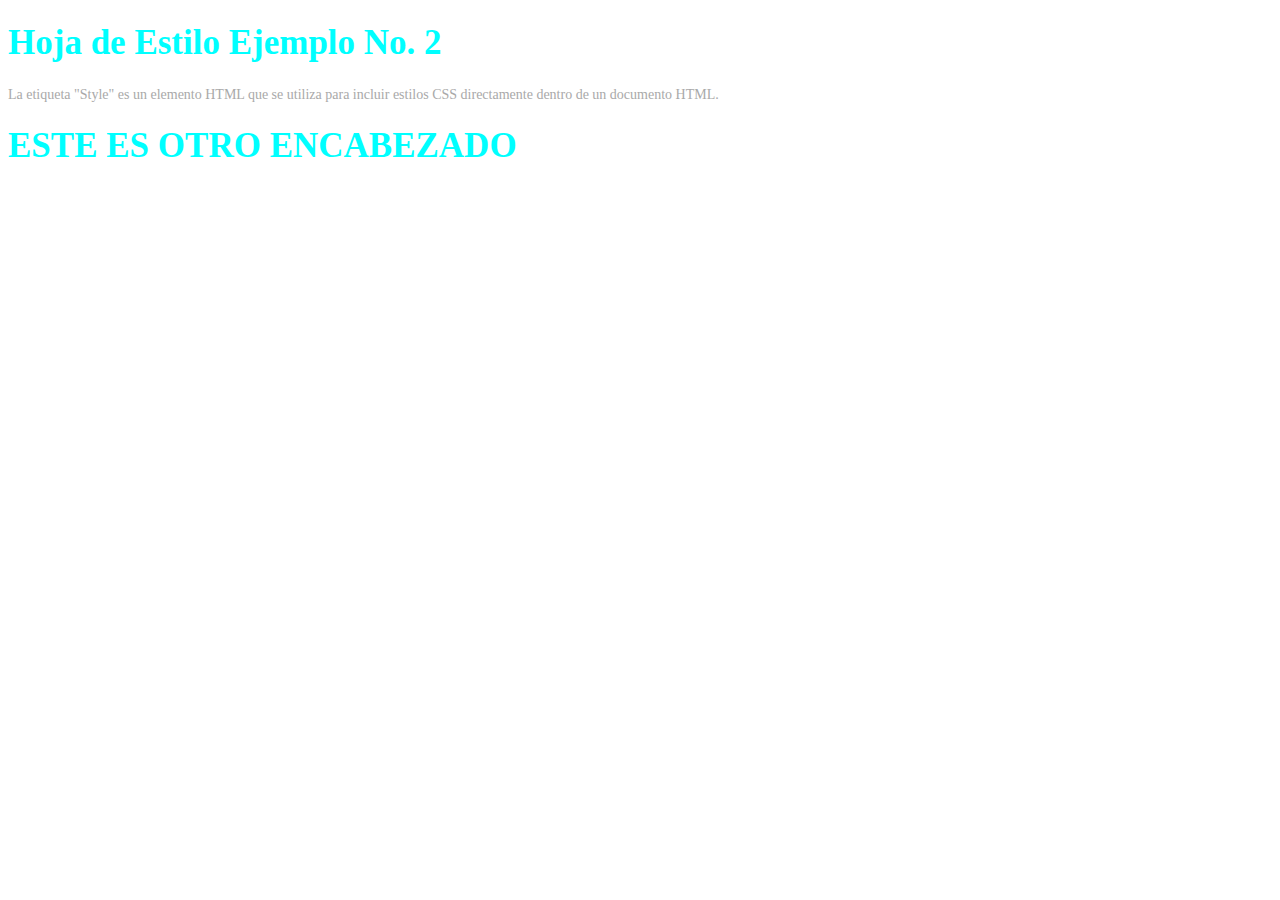
<file: audios/ejemplo/ejemplo2.html>
<!DOCTYPE html>
<html lang="en">
<head>
    <title>ejemplo2</title>
    <style>
        h1{
            color: aqua;
            font-size: 35px;
        }

        p{
            color: darkgrey;
            font-size: 14px;

        }
    </style>
</head>
<body>
    <h1>
        Hoja de Estilo Ejemplo No. 2
    </h1>
    <p>
        La etiqueta "Style" es un elemento HTML que se utiliza para incluir estilos CSS directamente dentro de un documento HTML.
    </p>
    <h1>ESTE ES OTRO ENCABEZADO</h1>
</body>
</html>
</file>
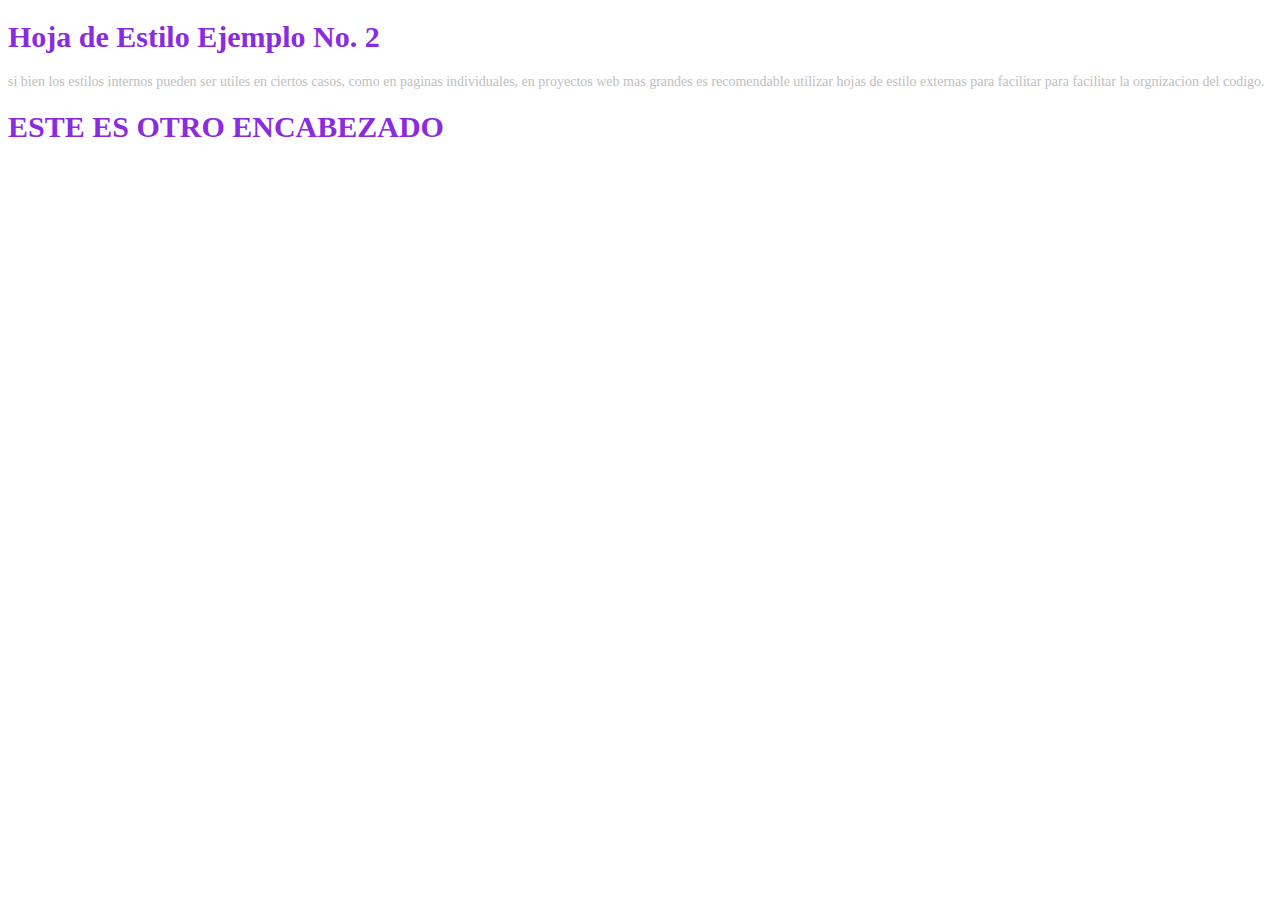
<file: audios/ejemplo/ejemplo3.html>
<!DOCTYPE html>
<html lang="en">
<head>
    <meta charset="UTF-8">
    <meta http-equiv="X-UA-Compatible" content="IE=edge">
    <meta name="viewport" content="width=device-width, initial-scale=1.0">
    <title>Ejemplo3</title>
    <link rel="stylesheet" href="ejemplo3.css">
</head>
<body>
    <h1>
        Hoja de Estilo Ejemplo No. 2
    </h1>
    <p>
        si bien los estilos internos pueden ser utiles en ciertos casos, como en paginas individuales, en proyectos web mas grandes es recomendable utilizar hojas de estilo externas para facilitar para facilitar la orgnizacion del codigo.
    </p>
    <h1>
        ESTE ES OTRO ENCABEZADO
    </h1>
</body>
</html>
</file>
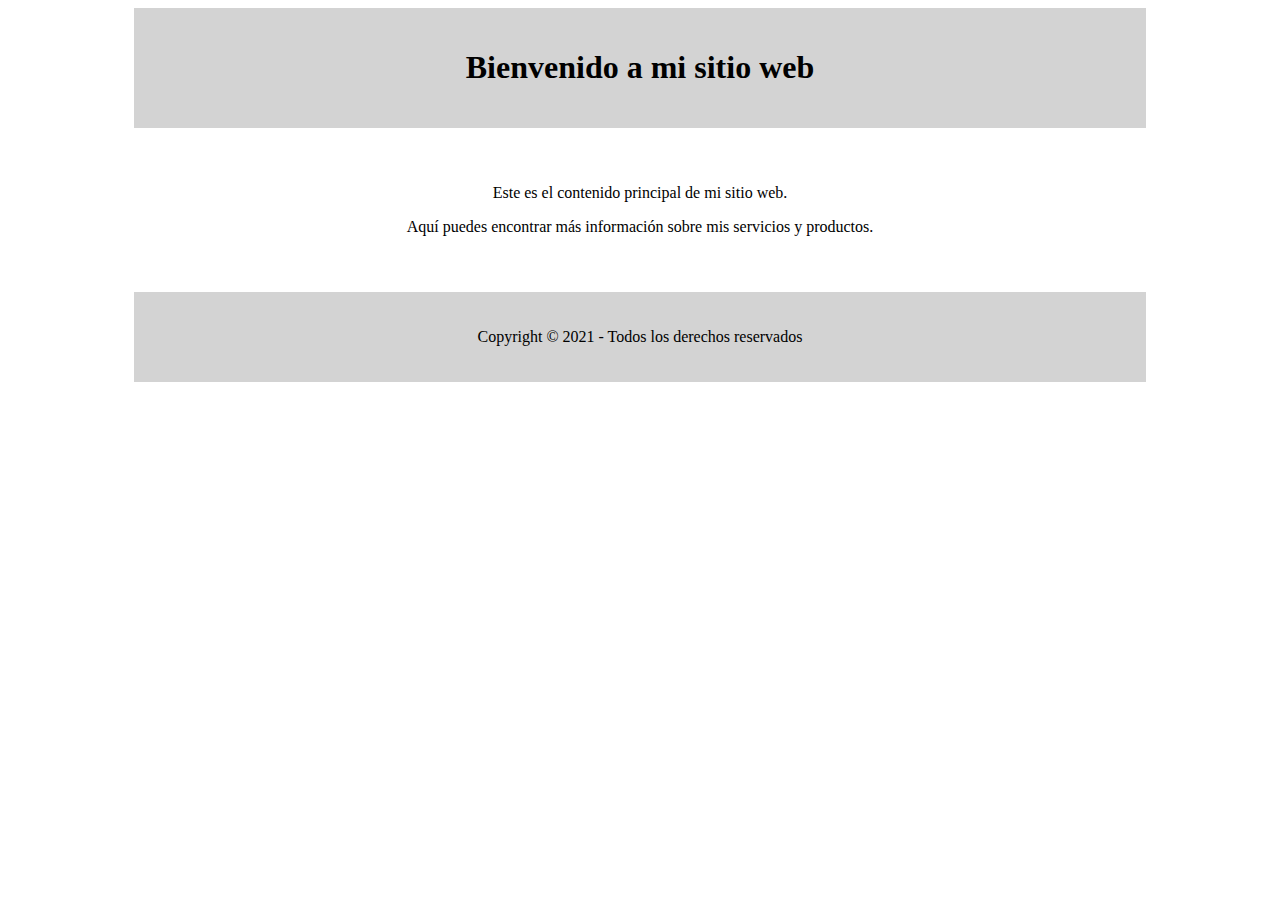
<file: audios/ejemplo/ejemplo4.html>
<!DOCTYPE html>
<html>

<head>
    <title>Ejemplo de uso de la etiqueta div</title>
    <link rel="stylesheet" href="ejemplo4.css">
</head>

<body>

    <div class="container">

        <div class="header">
            <h1>Bienvenido a mi sitio web</h1>
        </div>

        <div class="main-content">
            <p>Este es el contenido principal de mi sitio web.</p>
            <p>Aquí puedes encontrar más información sobre mis servicios y productos.</p>
        </div>

        <div class="footer">
            <p>Copyright &copy; 2021 - Todos los derechos reservados</p>
        </div>

    </div>

</body>

</html>
</file>
<file: audios/ejemplo/ejemplo3.css>
h1{
    color: blueviolet;
    font-size: 30px;
    font-family: "Comic Sans MS";
}

p{
    color: silver;
    font-family: "Comic Sans MS";
    font-size: 14px;
}
</file>
<file: audios/ejemplo/ejemplo4.css>
.container {
    width: 80%;
    margin: 0 auto;
    text-align: center;
}

.header {
    background-color: lightgray;
    padding: 20px;
}

.main-content {
    background-color: white;
    padding: 40px;
}

.footer {
    background-color: lightgray;
    padding: 20px;
    text-align: center;
}
</file>
